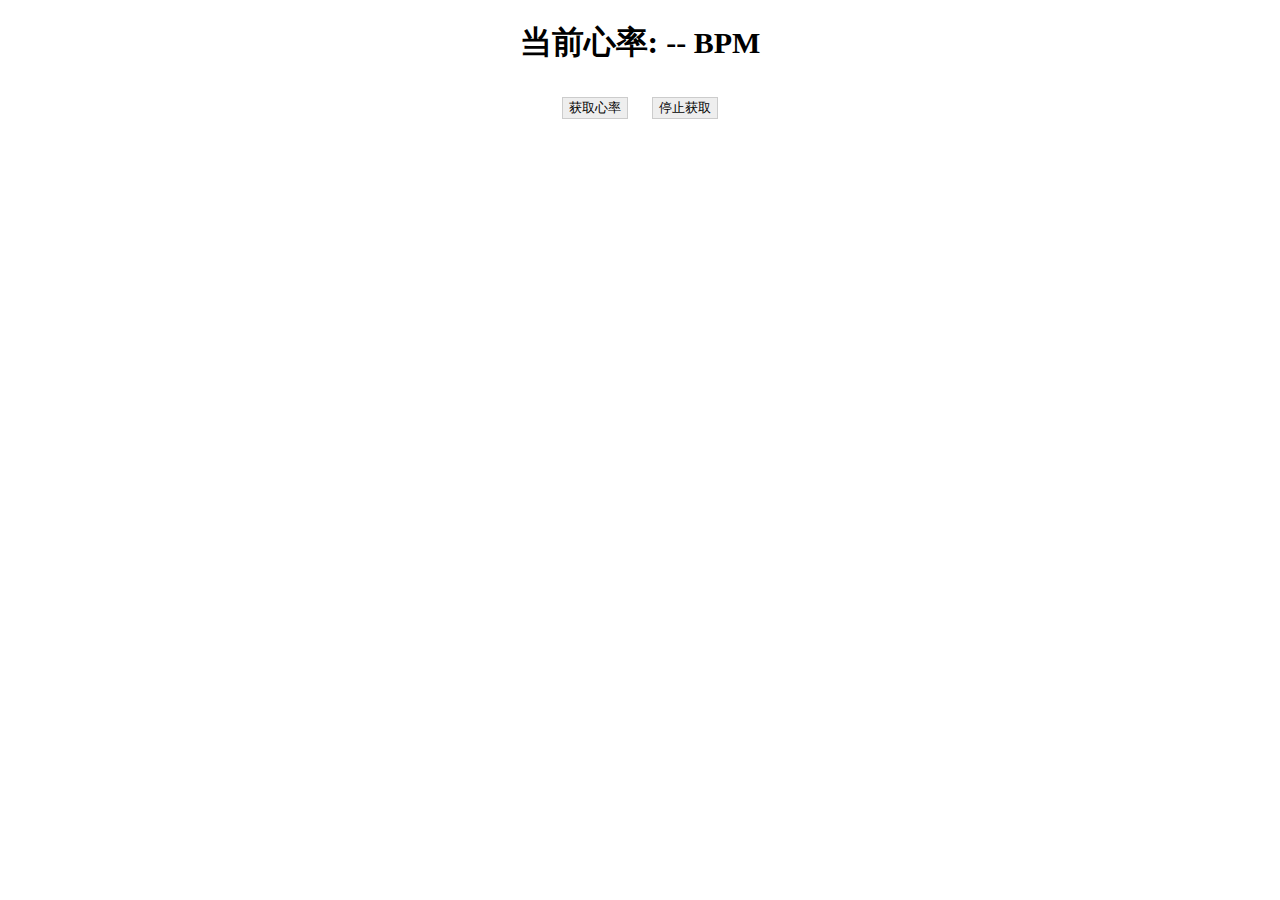
<file: src/frontend/index.html>
<!DOCTYPE html>
<html lang="en">
<head>
    <meta charset="UTF-8">
    <title>蓝牙心率监测</title>
    <link rel="stylesheet" href="index.css">
</head>
<body>
<h1>当前心率: <span id="heart-rate">-- BPM</span></h1>
<button onclick="startFetching()">获取心率</button>
<button onclick="stopFetching()">停止获取</button>

<script>
    function startFetching() {
        pywebview.api.fetch_heart_rate();
    }

    function stopFetching() {
        pywebview.api.stop_fetching();
    }

    function updateHeartRate(rate) {
        document.getElementById('heart-rate').innerText = rate;
    }
</script>
</body>
</html>
</file>
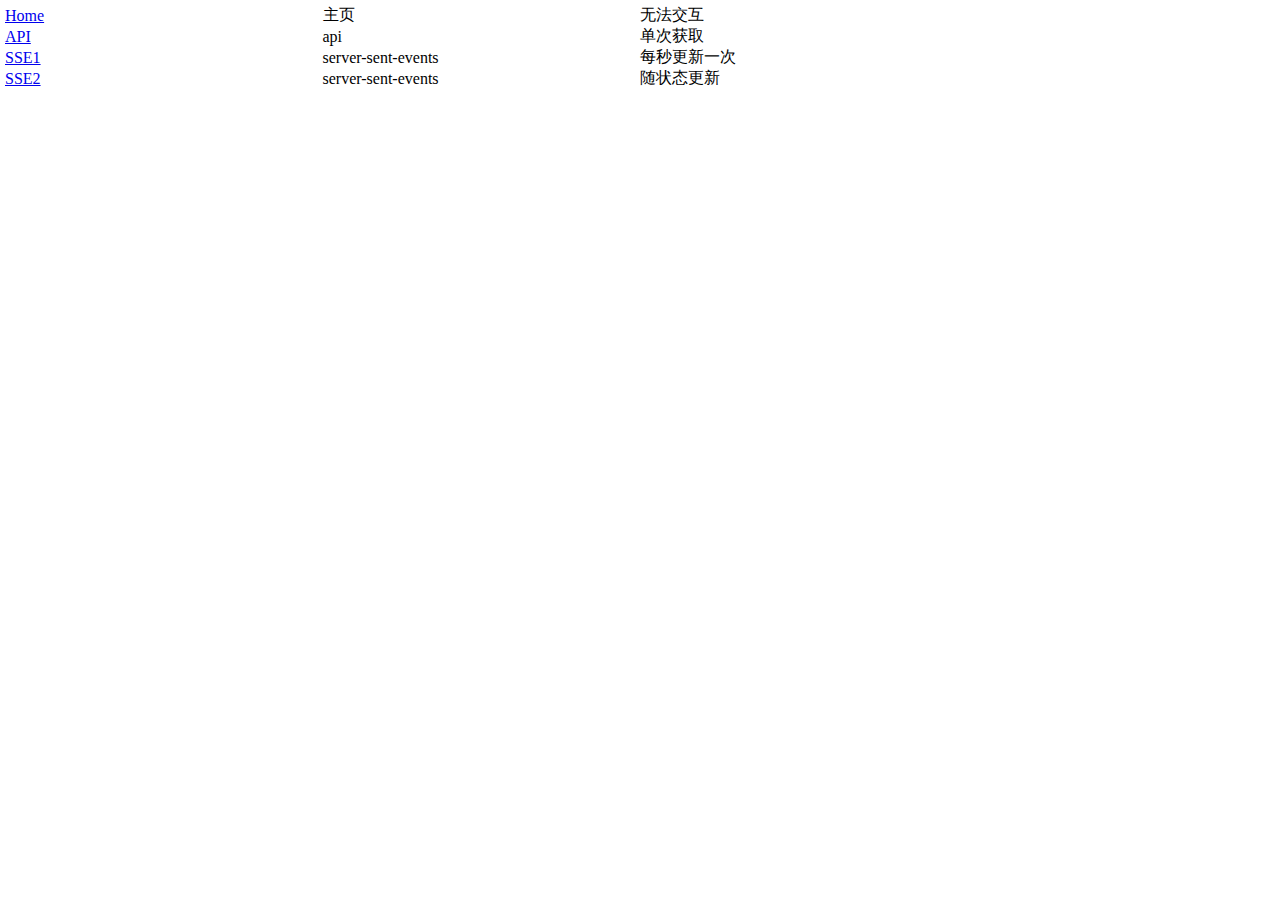
<file: src/frontend/template/index.html>
<!DOCTYPE html>
<html>

<head>
    <meta charset="utf-8">
    <meta http-equiv="X-UA-Compatible" content="IE=edge">
    <title>HeartRate</title>
    <meta name="description" content="">
    <meta name="viewport" content="width=device-width, initial-scale=1">
    <link rel="stylesheet" href="">
    <style>
        body {
            margin: 0 auto;
            padding: 5px;
        }

        .main {
            display: flex;
            flex-direction: column;
            width: 100%;
        }

        .l {
            display: flex;
            align-items: center;
            /* 垂直居中 */
        }

        .l a {
            min-width: 25%;
            /* 保持链接宽度一致 */
        }
    </style>
</head>

<body>
    <div class="main">
        <div class="l">
            <a href="/main">Home</a>
            <a>主页</a>
            <a>无法交互</a>
        </div>
        <div class="l">
            <a href="/api">API</a>
            <a>api</a>
            <a>单次获取</a>
        </div>
        <div class="l">
            <a href="/sse1">SSE1</a>
            <a>server-sent-events</a>
            <a>每秒更新一次</a>
        </div>
        <div class="l">
            <a href="/sse2">SSE2</a>
            <a>server-sent-events</a>
            <a>随状态更新</a>
        </div>
    </div>
    <script>
        //href 新窗口打开
        document.querySelectorAll('a').forEach(function (a) {
            a.onclick = function () {
                window.open(this.href);
                return false;
            }
        })
        
    </script>
</body>

</html>
</file>
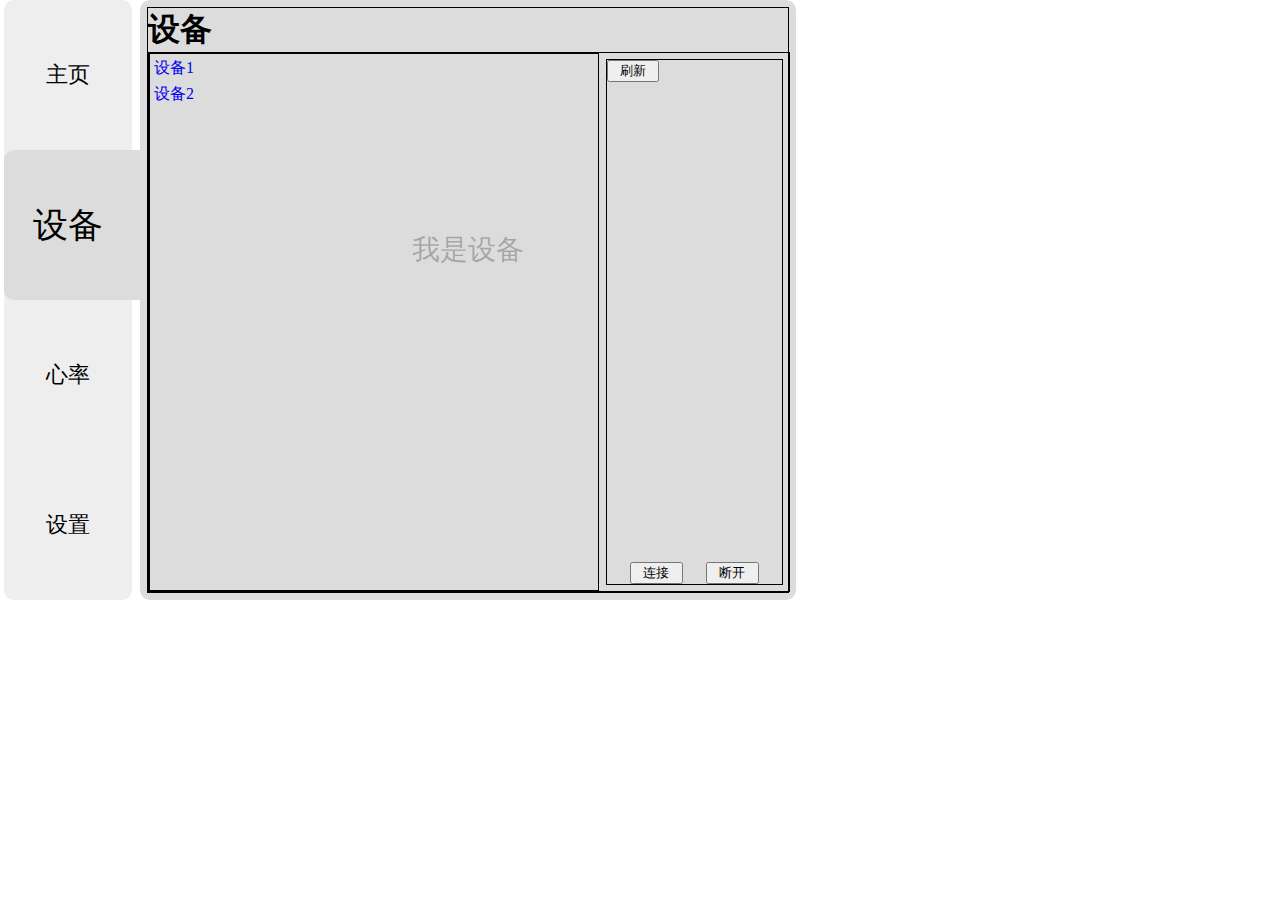
<file: src/frontend/main.html>
<!DOCTYPE html>
<html lang="en">

<head>
    <meta charset="UTF-8">
    <meta name="viewport" content="width=device-width, initial-scale=1.0">
    <title>HeartRate</title>
    <link rel="stylesheet" href="main.css">
    </link>
</head>

<body>
    <div class="choice-box">
        <ul class="choice">
            <li>
                <a class="choice-1">主页</a>
            </li>
            <li>
                <a class="choice-2">设备</a>
            </li>
            <li>
                <a class="choice-3">心率</a>
            </li>
            <li>
                <a class="choice-4">设置</a>
            </li>
        </ul>

        <ul class="choice-con">
            <!-- 下面li标签可以添加自己的内容和样式 -->
            <!-- 主页 -->
            <li class="choice-con-li" id="choice-1" style="background-color: gainsboro">
                <div class="box">
                    <h1>主页</h1>
                </div>
                <p class="bg-f">我是主页</p>
            </li>
            <!-- 设备 -->
            <li class="choice-con-li" id="choice-2" style="background-color: gainsboro;">
                <div class="box device">
                    <h1>设备</h1>
                    <div class="box2">
                        <ul id="device-list">
                            <li>
                                <a href="#">设备1</a>
                            </li>
                            <li>
                                <a href="#">设备2</a>
                            </li>
                        </ul>
                        <div class="btn-box">
                            <div class="btn">
                                <button>刷新</button>
                            </div>
                            <div class="btn2">
                                <button>连接</button>
                                <button>断开</button>
                            </div>
                        </div>
                    </div>
                </div>
                <p class="bg-f">我是设备</p>
            </li>
            <!-- 心率 -->
            <li class="choice-con-li" id="choice-3" style="background-color: gainsboro;">
                <div class="box heartrate">
                    <h1>当前心率: <span id="heart-rate">-- BPM</span></h1>
                    <button onclick="startFetching()">获取心率</button>
                    <button onclick="stopFetching()">停止获取</button>
                </div>
                <p class="bg-f">我是心率</p>
            </li>
            <!-- 设置 -->
            <li class="choice-con-li" id="choice-4" style="background-color: gainsboro;">
                <div class="box">
                    <h1>设置</h1>
                </div>
                <p class="bg-f">我是设置</p>
            </li>
        </ul>
    </div>
</body>
<script src="main.js"></script>

</html>
</file>
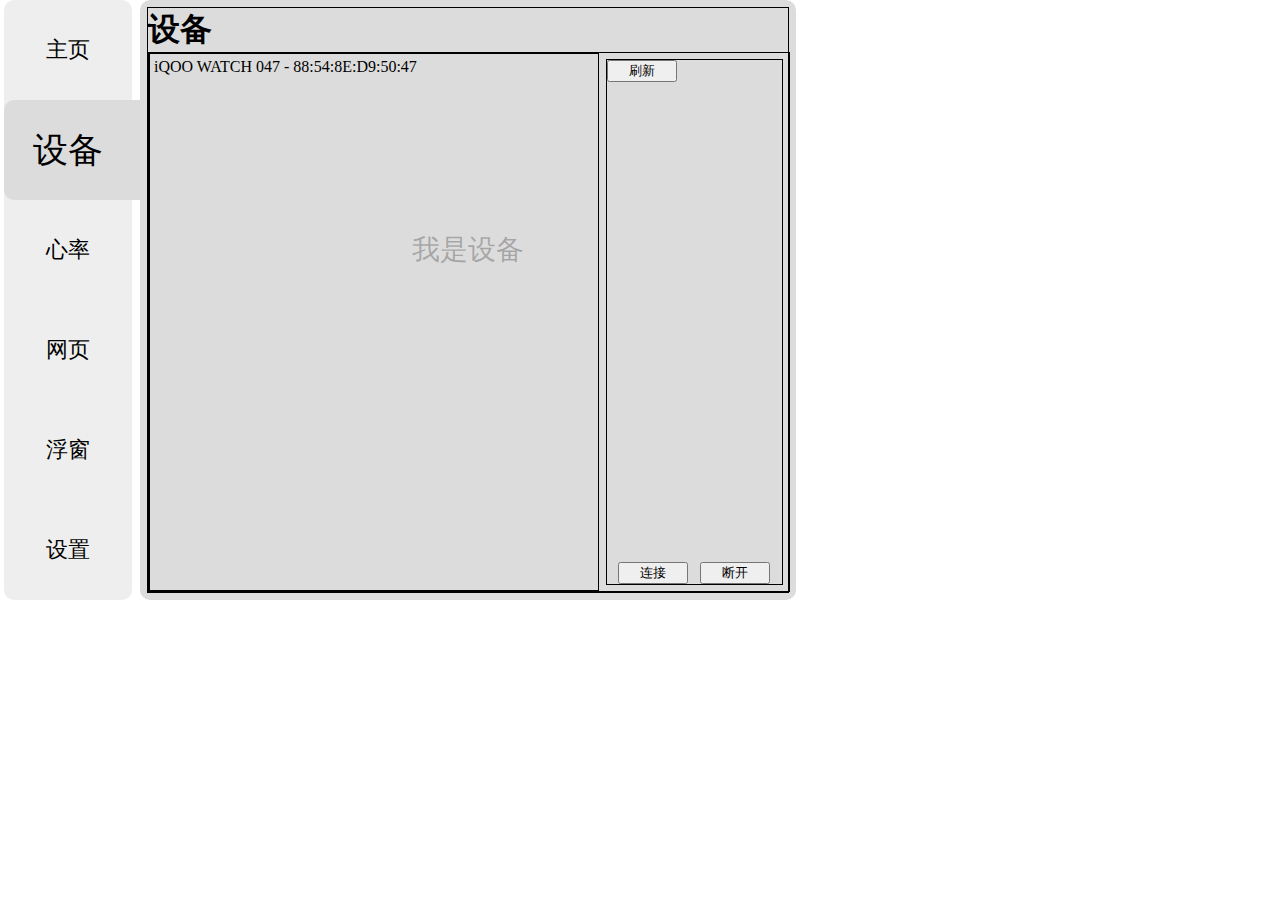
<file: src/frontend/template/main.html>
<!DOCTYPE html>
<html lang="en">

<head>
    <meta charset="UTF-8">
    <meta name="viewport" content="width=device-width, initial-scale=1.0">
    <title>HeartRate</title>
    <link rel="stylesheet" href="../static/main.css">
    </link>
</head>

<body>
    <div class="choice-box">
        <ul class="choice">
            <li>
                <a class="choice-1">主页</a>
            </li>
            <li>
                <a class="choice-2">设备</a>
            </li>
            <li>
                <a class="choice-3">心率</a>
            </li>
            <li>
                <a class="choice-4">网页</a>
            </li>
            <li>
                <a class="choice-5">浮窗</a>
            </li>
            <li>
                <a class="choice-6">设置</a>
            </li>
        </ul>

        <ul class="choice-con">
            <!-- 下面li标签可以添加自己的内容和样式 -->
            <!-- 主页 -->
            <li class="choice-con-li" id="choice-1" style="background-color: gainsboro">
                <div class="box">
                    <h1>主页</h1>
                    <div class="box2">
                        <iframe src="/" width="100%" height="100%" frameborder="0"></iframe>
                    </div>
                </div>
                <p class="bg-f">我是主页</p>
            </li>
            <!-- 设备 -->
            <li class="choice-con-li" id="choice-2" style="background-color: gainsboro;">
                <div class="box device">
                    <h1>设备</h1>
                    <div class="box2">
                        <ul id="device-list"><!-- li --></ul>
                        <div class="btn-box">
                            <div class="btn">
                                <button id="refresh_devices" onclick="refresh_devices()">刷新</button>
                            </div>
                            <div class="btn2">
                                <button id="connect_device" onclick="connect_device()">连接</button>
                                <button id="disconnect_device" onclick="disconnect_device()">断开</button>
                            </div>
                        </div>
                    </div>
                </div>
                <p class="bg-f">我是设备</p>
            </li>
            <!-- 心率 -->
            <li class="choice-con-li" id="choice-3" style="background-color: gainsboro;">
                <div class="box heartrate">
                    <h1>当前心率: <span id="heart-rate">--</span> BPM</h1>
                    <canvas id="heartRateChart"></canvas>
                </div>
                <p class="bg-f">我是心率</p>
            </li>
            <!-- 网页 -->
            <li class="choice-con-li" id="choice-4" style="background-color: gainsboro;">
                <div class="box page">
                    <h1>网页</h1>
                    <div class="box2" id="card-container">

                    </div>
                </div>
                <p class="bg-f">我是网页</p>
            </li>
            <!-- 浮窗 -->
            <li class="choice-con-li" id="choice-5" style="background-color: gainsboro;">
                <div class="box float">
                    <h1>浮窗</h1>
                    <div class="box2">
                        <div class="switch">
                            <input class="switch-box" type="checkbox" id="open">
                            <label for="switch-box">悬浮窗</label>
                        </div>
                        <div class="switch">
                            <input class="switch-box" type="checkbox" id="move">
                            <label for="switch-box">移动</label>
                        </div>
                        <div class="switch">
                            <input class="switch-box" type="checkbox" id="transparent">
                            <label for="switch-box">透明</label>
                        </div>
                    </div>
                </div>
                <p class="bg-f">我是浮窗</p>
            </li>
            <!-- 设置 -->
            <li class="choice-con-li" id="choice-6" style="background-color: gainsboro;">
                <div class="box set">
                    <div class="box_">
                        <h1>设置</h1>
                        <div class="btn">
                            <button onclick="setting_reset()">恢复默认</button>
                            <button onclick="setting_save()">保存</button>
                        </div>
                    </div>

                    <div class="box2">
                        <h3>服务器</h3>
                        <div class="box3">
                            <a for="server_host">地址</a>
                            <input type="text" id="server_host" placeholder="请输入服务器地址"></input>
                        </div>
                        <div class="box3">
                            <a for="server_port">端口</a>
                            <input type="text" id="server_port" placeholder="请输入服务器端口"></input>
                        </div>
                        <h3>浮窗</h3>
                        <div class="box3 switch">
                            <input class="switch-box" type="checkbox" id="float_open">
                            <label for="switch-box">悬浮窗开关</label>
                        </div>
                        <div class="box3 switch">
                            <input class="switch-box" type="checkbox" id="float_move">
                            <label for="switch-box">悬浮窗移动</label>
                        </div>
                        <div class="box3 switch">
                            <input class="switch-box" type="checkbox" id="float_transparent">
                            <label for="switch-box">悬浮窗透明</label>
                        </div>
                    </div>
                </div>
                <p class="bg-f">我是设置</p>
            </li>
        </ul>
    </div>
</body>
<script src="../static/chart.js"></script>
<script src="../static/heart_rate_chart.js"></script>

<script src="../static/main.js"></script>

</html>
</file>
<file: src/frontend/index.css>
body {
    text-align: center;
}
button {
    margin: 10px;
    background: #eee;
    border: 1px solid #ccc;
}
button:hover {
    background: #ddd;
}

#heart-rate {
    font-size: 30px;
}
</file>
<file: src/frontend/main.css>
* {
    margin: 0;
    padding: 0;
    text-decoration: none;
    list-style: none;
    background-repeat: no-repeat;

}

.choice-box {
    display: flex;
    position: relative;
    width: 800px;
    height: 600px;
    /*margin: 5% auto;*/
    justify-content: space-around;
}

/* 选项卡 */
.choice {
    float: left;
    width: 16%;
    height: 100%;
    display: flex;
    flex-wrap: nowrap;
    flex-direction: column;
    justify-content: space-around;
    background-color: #eee;
    border-radius: 10px;
    user-select: none;
}

.choice li {
    margin: 0;
    /*border: #000 1px solid;*/
    height: inherit;
}

.choice li a {
    display: flex;
    width: 100%;
    height: 100%;
    text-align: center;
    align-items: center;
    justify-content: center;
    font-size: 22px;
    color: #000;
    transition: all 0.2s linear;
    cursor: pointer;
    border-radius: 10px;
}

/* 盘 */
.choice-con {
    position: relative;
    width: 82%;
    height: 100%;
}

.choice-con .choice-con-li {
    display: none;
    width: 100%;
    height: 100%;
    position: absolute;
    border-radius: 10px;
}

.choice-con .choice-con-li .box {
    margin: 1%;
    width: 98%;
    /*height: 98%;*/
    border: #000 1px solid;
}

.choice-con .choice-con-li .bg-f {
    line-height: 500px;
    text-align: center;
    font-size: 28px;
    color: rgba(0, 0, 0, 0.25);
    position: absolute;
    width: 100%;
    pointer-events: none;
}

/* 设备 */
.device {
    display: flex;
    flex-direction: column;
}

.device .box2 {
    flex: 1;
    display: inline-flex;
    width: 100%;
    height: 100%;
    border: #000 1px solid;
}

#device-list {
    width: inherit;   
    min-width: 70%;
    display: block;
    border: #000 1px solid;
    
}

#device-list li {
    display: block;
    cursor: pointer;
    margin: 1%;
    word-wrap: break-word;
}

#device-list li:hover {
    background-color: #ccc;
}

.device .box2 .btn-box {
    width: inherit;
    margin: 1%;
    display: flex;
    flex-direction: column;
    justify-content: space-between;
    border: #000 1px solid;

}
.device .box2 .btn-box .btn1 {
    
}

.device .box2 .btn-box .btn2 {
    display: flex;
    flex-direction: row;
    align-items: flex-end;
    justify-content: space-evenly;
}

.device .box2 .btn-box button {
    width: 30%;
}

/* 心率 */
.heartrate {
    text-align: center;
}

.heartrate button {
    margin: 10px;
    background: #eee;
    border: 1px solid #ccc;
}

.heartrate button:hover {
    background: #ddd;
}

.heartrate .heart-rate {
    font-size: 30px;
}
</file>
<file: src/frontend/static/main.css>
* {
    margin: 0;
    padding: 0;
    text-decoration: none;
    list-style: none;
    background-repeat: no-repeat;

}

html {
    height: 600px;
    width: 800px;
    overflow: hidden;
}

.choice-box {
    display: flex;
    position: relative;
    width: 800px;
    height: 600px;
    /*margin: 5% auto;*/
    justify-content: space-around;
}

/* 选项卡 */
.choice {
    float: left;
    width: 16%;
    height: 100%;
    display: flex;
    flex-wrap: nowrap;
    flex-direction: column;
    justify-content: space-around;
    background-color: #eee;
    border-radius: 10px;
    user-select: none;
}

.choice li {
    margin: 0;
    /*border: #000 1px solid;*/
    height: inherit;
}

.choice li a {
    display: flex;
    width: 100%;
    height: 100%;
    text-align: center;
    align-items: center;
    justify-content: center;
    font-size: 22px;
    color: #000;
    transition: all 0.2s linear;
    cursor: pointer;
    border-radius: 10px;
}

/* 盘 */
.choice-con {
    position: relative;
    width: 82%;
    height: 100%;
}

.choice-con .choice-con-li {
    display: none;
    width: 100%;
    height: 100%;
    position: absolute;
    border-radius: 10px;
}

.choice-con .choice-con-li .box {
    margin: 1%;
    width: 98%;
    /*height: 98%;*/
    border: #000 1px solid;
    display: flex;
    flex-direction: column;
}

.choice-con .choice-con-li .bg-f {
    line-height: 500px;
    text-align: center;
    font-size: 28px;
    color: rgba(0, 0, 0, 0.25);
    position: absolute;
    width: 100%;
    pointer-events: none;
}

/* 设备 */
.box .box2 {
    flex: 1;
    display: inline-flex;
    width: 100%;
    height: 100%;
    border: #000 1px solid;
}

#device-list {
    width: inherit;
    min-width: 70%;
    display: block;
    border: #000 1px solid;
}

#device-list.disabled {
    pointer-events: none;
    background-color: rgba(205, 205, 205, 0.25);
    color: rgba(0, 0, 0, 0.25);
}

#device-list li {
    display: block;
    cursor: pointer;
    margin: 1%;
    word-wrap: break-word;
}

#device-list li:hover {
    background-color: #ccc;
}

.device .box2 .btn-box {
    width: inherit;
    margin: 1%;
    display: flex;
    flex-direction: column;
    justify-content: space-between;
    border: #000 1px solid;

}

.device .box2 .btn-box .btn1 {}

.device .box2 .btn-box .btn2 {
    display: flex;
    flex-direction: row;
    align-items: flex-end;
    justify-content: space-evenly;
}

.device .box2 .btn-box button {
    width: inherit;
    min-width: 40%;
}

/* 心率 */
.heartrate {
    text-align: center;
}

.heartrate button {
    margin: 10px;
    background: #eee;
    border: 1px solid #ccc;
}

.heartrate button:hover {
    background: #ddd;
}

.heartrate .heart-rate {
    font-size: 30px;
}

canvas#heartRateChart {
    position: absolute;
    bottom: 0;
    margin-bottom: 2%;
}

/* 页面 */
.page .box2 {
    display: flex;
    flex-wrap: wrap;
    gap: 10px 20px;
    overflow-y: auto;
    align-content: flex-start;
    z-index: 0;
    position: relative;
    justify-content: space-evenly;
}

.square-card {
    width: 103px;
    /* 宽109 %5 */
    height: 128px;
    padding: 1px;
    border: 1px solid #ddd;
    border-radius: 8px;
    overflow: hidden;
    display: flex;
    flex-direction: column;
    box-shadow: 0 2px 5px rgba(0, 0, 0, 0.1);
    margin: 1px;
}

.image-container {
    height: 103px;
    overflow: hidden;
    display: flex;
    align-items: center;
    justify-content: center;
    position: absolute;
    border-radius: 8px 8px 0 0;
}

.image-container img {
    max-width: 100%;
    max-height: 100%;
    object-fit: cover;
    -webkit-user-drag: none;
    cursor: pointer;
}

.name {
    padding: 8px;
    text-align: center;
    font-weight: bold;
    flex-grow: 1;
    line-height: 0;
}

.buttons {
    display: flex;
    border-top: 1px solid #eee;
}

.button {
    flex: 1;
    text-align: center;
    cursor: pointer;
    background-color: rgba(255, 255, 255, 0.25);
    transition: background-color 0.2s;
    text-box: auto;
    line-height: 0;
}

.button:hover {
    background-color: #ffffff;
}

.button.copy {
    border-right: 1px solid #eee;
    color: #2196F3;
}

.button.open {
    color: #4CAF50;
}
</file>
